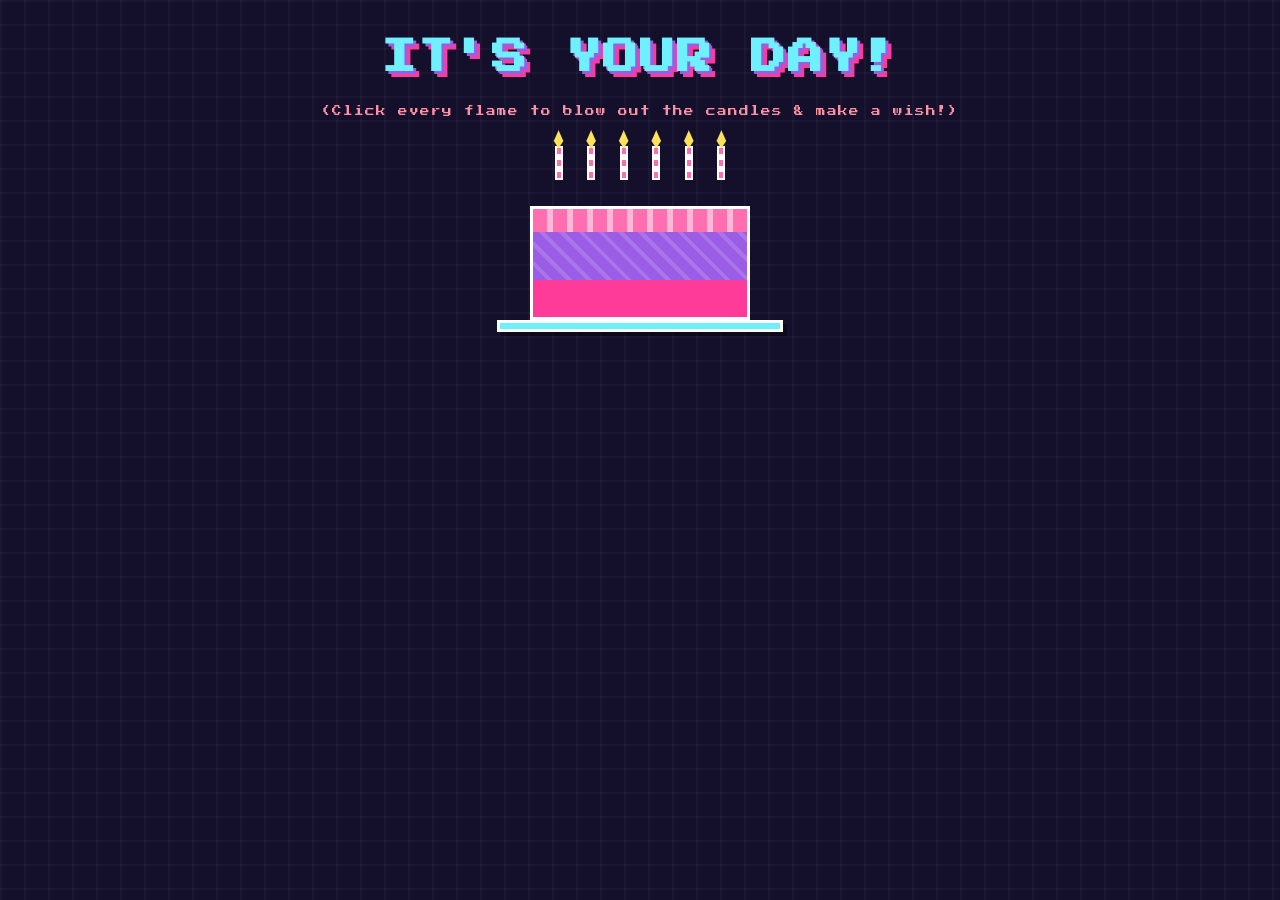
<file: index.html>
<!DOCTYPE html>
<html lang="en">
<head>
<meta charset="UTF-8">
<meta name="viewport" content="width=device-width, initial-scale=1.0">
<title>Happy Birthday!</title>
<link rel="stylesheet" href="style.css">
<link href="https://fonts.googleapis.com/css2?family=Press+Start+2P&display=swap" rel="stylesheet">
</head>
<body>

<canvas id="fx-canvas"></canvas>
<div id="screen-flash"></div>

<div id="pre-birthday-view">
  <h1 class="pixel-title">COUNTDOWN TO THE BIG DAY</h1>
  <p class="sub-instruction">something pixelated this way comes...</p>

  <div id="timer-display" class="timer-box">
    <div class="time-card"><span id="days">00</span><label>DAYS</label></div>
    <div class="time-card"><span id="hours">00</span><label>HOURS</label></div>
    <div class="time-card"><span id="mins">00</span><label>MINS</label></div>
    <div class="time-card"><span id="secs">00</span><label>SECS</label></div>
  </div>

  <div class="pixel-heart">&#9829;</div>
</div>

<div id="post-birthday-view" class="hidden">

  <h1 class="pixel-title reveal-title">IT'S YOUR DAY!</h1>
  <p class="sub-instruction" id="candle-instruction">(Click every flame to blow out the candles &amp; make a wish!)</p>

  <div class="cake-container">
    <div class="pixel-cake">
      <div class="candle-row" id="candle-row">
        <div class="candle"><div class="flame"></div></div>
        <div class="candle"><div class="flame"></div></div>
        <div class="candle"><div class="flame"></div></div>
        <div class="candle"><div class="flame"></div></div>
        <div class="candle"><div class="flame"></div></div>
        <div class="candle"><div class="flame"></div></div>
      </div>
      <div class="cake-top"></div>
      <div class="cake-middle"></div>
      <div class="cake-bottom"></div>
      <div class="cake-plate"></div>
    </div>
  </div>

  <h1 class="pixel-title main-hbd hidden" id="main-hbd-title">HAPPY BIRTHDAY!</h1>

  <!-- Pixel block-people handoff scene: girl gives boy the rose bouquet -->
  <div class="handoff-scene hidden" id="bouquet">
    <div class="hs-ground"></div>

    <div class="hs-figure hs-girl">
      <div class="hs-hair-back"></div>
      <div class="hs-head"></div>
      <div class="hs-hair-front"></div>
      <div class="hs-torso hs-torso-girl"></div>
      <div class="hs-arm hs-arm-give"></div>
      <div class="hs-leg hs-leg-l"></div>
      <div class="hs-leg hs-leg-r"></div>
    </div>

    <div class="hs-bouquet" id="hs-bouquet">
      <div class="hs-stem"></div>
      <div class="hs-rose hs-rose-1"></div>
      <div class="hs-rose hs-rose-2"></div>
      <div class="hs-rose hs-rose-3"></div>
    </div>

    <div class="hs-figure hs-boy">
      <div class="hs-hair-boy"></div>
      <div class="hs-head"></div>
      <div class="hs-torso hs-torso-boy"></div>
      <div class="hs-arm hs-arm-take"></div>
      <div class="hs-leg hs-leg-l"></div>
      <div class="hs-leg hs-leg-r"></div>
    </div>

    <div class="hs-sparkle hs-sparkle-1"></div>
    <div class="hs-sparkle hs-sparkle-2"></div>
    <div class="hs-sparkle hs-sparkle-3"></div>
  </div>

  <main id="gallery-wrap" class="gallery-wrap hidden">
    <section class="gallery-section">
      <h2>Level 1: The Early Years</h2>
      <div class="photo-grid">
        <div class="pixel-frame flip-card"><div class="flip-inner">
          <div class="flip-front"><img src="./photos/kid1.jpg" alt="Kid Photo 1"></div>
          <div class="flip-back"><p>The cutests little baby</p></div>
        </div></div>
        <div class="pixel-frame flip-card"><div class="flip-inner">
          <div class="flip-front"><img src="./photos/kid2.jpg" alt="Kid Photo 2"></div>
          <div class="flip-back"><p>Hope you always have a big smile like this</p></div>
        </div></div>
        <div class="pixel-frame flip-card"><div class="flip-inner">
          <div class="flip-front"><img src="./photos/kid3.jpg" alt="Kid Photo 3"></div>
          <div class="flip-back"><p>Cutie little hair spikes</p></div>
        </div></div>
        <div class="pixel-frame flip-card"><div class="flip-inner">
          <div class="flip-front"><img src="./photos/kid4.jpg" alt="Kid Photo 4"></div>
          <div class="flip-back"><p>Your smile makes my day</p></div>
        </div></div>
        <div class="pixel-frame flip-card"><div class="flip-inner">
          <div class="flip-front"><img src="./photos/kid5.jpg" alt="Kid Photo 5"></div>
          <div class="flip-back"><p>Rethinking life decisions, probably how you think "Kis kay sath phanss gaya yaar"</p></div>
        </div></div>
        <div class="pixel-frame flip-card"><div class="flip-inner">
          <div class="flip-front"><img src="./photos/kid6.jpg" alt="Kid Photo 6"></div>
          <div class="flip-back"><p>Little Toddler xd</p></div>
        </div></div>
      </div>
    </section>

    <section class="gallery-section">
      <h2>Level Up: Current Stats</h2>
      <div class="photo-grid">
        <div class="pixel-frame flip-card"><div class="flip-inner">
          <div class="flip-front"><img src="./photos/adult1.jpg" alt="Adult Photo 1"></div>
          <div class="flip-back"><p>My Love, every little time with you is unforgettable. I hope we'll never part</p></div>
        </div></div>
        <div class="pixel-frame flip-card"><div class="flip-inner">
          <div class="flip-front"><img src="./photos/adult2.jpg" alt="Adult Photo 2"></div>
          <div class="flip-back"><p>My little cutu, I want to always see you happy like this</p></div>
        </div></div>
        <div class="pixel-frame flip-card"><div class="flip-inner">
          <div class="flip-front"><img src="./photos/adult3.jpg" alt="Adult Photo 3"></div>
          <div class="flip-back"><p>You have the kindest heart, it makes me question how did I get so lucky</p></div>
        </div></div>
        <div class="pixel-frame flip-card"><div class="flip-inner">
          <div class="flip-front"><img src="./photos/adult4.jpg" alt="Adult Photo 4"></div>
          <div class="flip-back"><p>You look so cutu when you tell me you don't like blood or injections but you still never stop trying to help people</p></div>
        </div></div>
        <div class="pixel-frame flip-card"><div class="flip-inner">
          <div class="flip-front"><img src="./photos/adult5.jpg" alt="Adult Photo 5"></div>
          <div class="flip-back"><p>Your CUTU-ness makes me go crazy dum dum</p></div>
        </div></div>
        <div class="pixel-frame flip-card"><div class="flip-inner">
          <div class="flip-front"><img src="./photos/adult6.jpg" alt="Adult Photo 6"></div>
          <div class="flip-back"><p>My Love, Best wishes for your birthday and life ahead, hope life will always be kind to you</p></div>
        </div></div>
      </div>
    </section>
  </main>
</div>

<script src="script.js"></script>
</body>
</html>
</file>
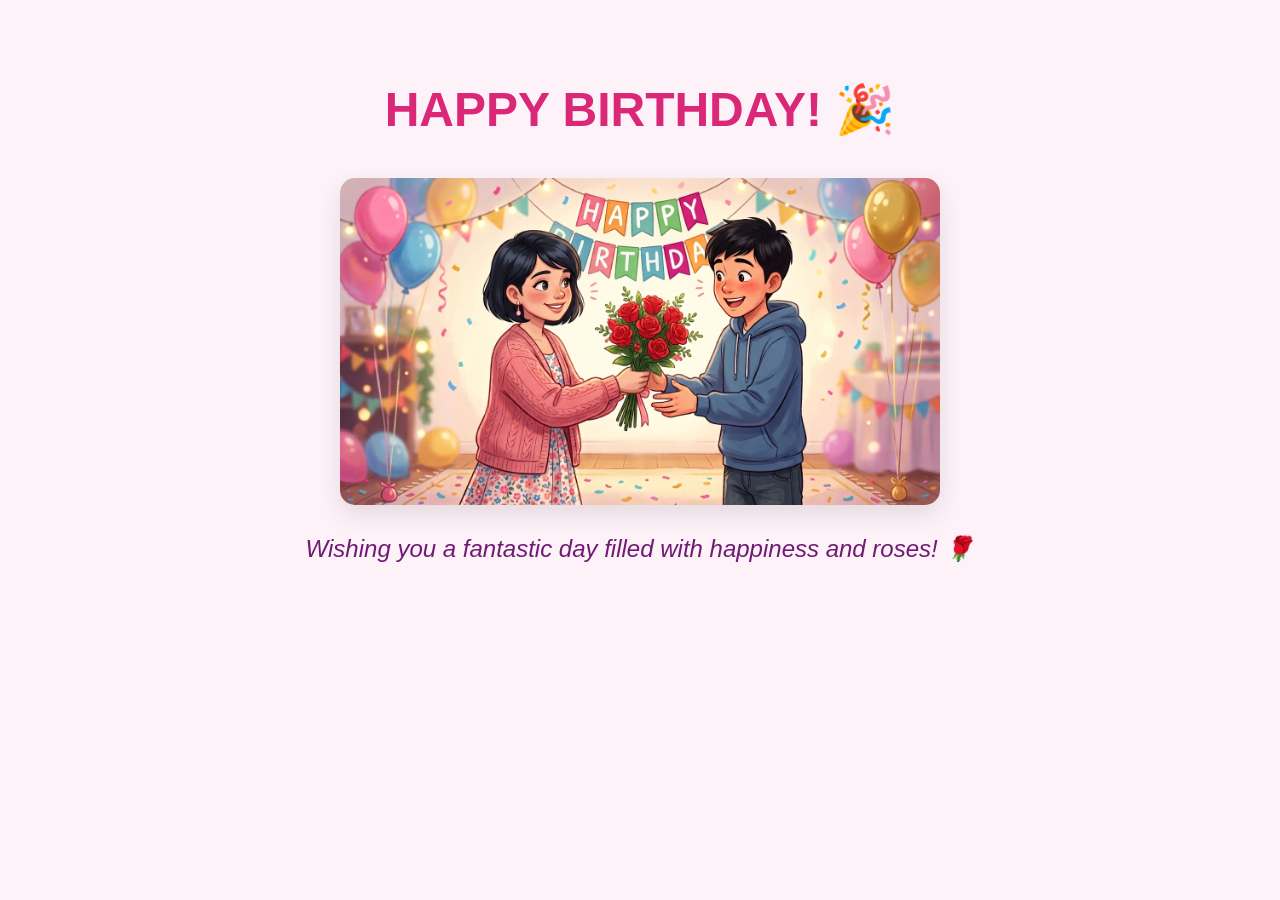
<file: birthday.html>
<!DOCTYPE html>
<html lang="en">
<head>
    <meta charset="UTF-8">
    <meta name="viewport" content="width=device-width, initial-scale=1.0">
    <title>Birthday Surprise!</title>
    <style>
        body {
            font-family: 'Segoe UI', Tahoma, Geneva, Verdana, sans-serif;
            background-color: #fdf2f8; /* Soft pink background */
            color: #333;
            text-align: center;
            padding: 50px;
            margin: 0;
        }

        h1 {
            color: #db2777; /* Deep pink for titles */
            font-size: 3em;
        }

        /* --- Countdown State Styles --- */
        #countdown-state {
            display: block; /* Shown by default */
        }

        #clockdiv {
            font-family: sans-serif;
            color: #fff;
            display: inline-block;
            font-weight: 100;
            text-align: center;
            font-size: 30px;
            margin-top: 30px;
        }

        #clockdiv > div {
            padding: 15px 20px;
            border-radius: 10px;
            background: #f472b6; /* Lighter pink background for numbers */
            display: inline-block;
            margin: 5px;
        }

        #clockdiv div span {
            padding: 10px;
            border-radius: 5px;
            background: #db2777; /* Darker pink for numbers */
            display: inline-block;
            font-weight: bold;
        }

        .smalltext {
            padding-top: 5px;
            font-size: 16px;
            color: #fff;
        }

        /* --- Birthday State Styles --- */
        #birthday-state {
            display: none; /* Hidden by default until the JavaScript reveals it */
        }

        .illustration-container {
            margin-top: 40px;
            max-width: 600px;
            margin-left: auto;
            margin-right: auto;
            border-radius: 15px;
            overflow: hidden;
            box-shadow: 0 10px 25px rgba(0,0,0,0.1);
        }

        .illustration-container img {
            width: 100%;
            height: auto;
            display: block;
        }

        .wishes {
            font-size: 1.5em;
            color: #701a75; /* Purple for the wishes text */
            margin-top: 30px;
            font-style: italic;
        }
    </style>
</head>
<body>

    <!-- STATE 1: Shown BEFORE the birthday -->
    <div id="countdown-state">
        <h1>Counting down to a special day...</h1>
        <p>Get ready for a surprise!</p>
        <div id="clockdiv">
            <div><span class="days"></span><div class="smalltext">Days</div></div>
            <div><span class="hours"></span><div class="smalltext">Hours</div></div>
            <div><span class="minutes"></span><div class="smalltext">Minutes</div></div>
            <div><span class="seconds"></span><div class="smalltext">Seconds</div></div>
        </div>
    </div>

    <!-- STATE 2: Shown ON the birthday (September 6th) -->
    <div id="birthday-state">
        <h1>HAPPY BIRTHDAY! 🎉</h1>
        
        <div class="illustration-container">
            <!-- This references the illustration you saved -->
            <img src="birthday_roses.png" alt="Illustration of a girl giving a boy roses">
        </div>

        <p class="wishes">Wishing you a fantastic day filled with happiness and roses! 🌹</p>
    </div>

    <script>
        // --- 1. Define the Birthday Date ---
        // Format: 'Month Day, Year'
        const birthdayDateStr = 'September 6, 2024'; 

        // --- 2. State Switching Logic ---
        function checkState() {
            const now = new Date();
            const birthday = new Date(birthdayDateStr);

            const countdownStateEl = document.getElementById('countdown-state');
            const birthdayStateEl = document.getElementById('birthday-state');

            // Compare times (ignoring the exact time of day for simplicity, 
            // the reveal will happen at 00:00 on the 6th)
            if (now.getTime() >= birthday.getTime()) {
                // It's the birthday! Hide countdown, show reveal.
                countdownStateEl.style.display = 'none';
                birthdayStateEl.style.display = 'block';
            } else {
                // It's before the birthday. Show countdown, hide reveal.
                countdownStateEl.style.display = 'block';
                birthdayStateEl.style.display = 'none';
                // Start the countdown timer
                initializeClock('clockdiv', birthdayDateStr);
            }
        }

        // --- 3. Countdown Timer Logic (reused from previous step) ---
        function getTimeRemaining(endtime) {
            const t = Date.parse(endtime) - Date.parse(new Date());
            const seconds = Math.floor((t / 1000) % 60);
            const minutes = Math.floor((t / 1000 / 60) % 60);
            const hours = Math.floor((t / (1000 * 60 * 60)) % 24);
            const days = Math.floor(t / (1000 * 60 * 60 * 24));
            return {
                'total': t,
                'days': days,
                'hours': hours,
                'minutes': minutes,
                'seconds': seconds
            };
        }

        function initializeClock(id, endtime) {
            const clock = document.getElementById(id);
            const daysSpan = clock.querySelector('.days');
            const hoursSpan = clock.querySelector('.hours');
            const minutesSpan = clock.querySelector('.minutes');
            const secondsSpan = clock.querySelector('.seconds');

            function updateClock() {
                const t = getTimeRemaining(endtime);
                daysSpan.innerHTML = t.days;
                hoursSpan.innerHTML = ('0' + t.hours).slice(-2);
                minutesSpan.innerHTML = ('0' + t.minutes).slice(-2);
                secondsSpan.innerHTML = ('0' + t.seconds).slice(-2);

                if (t.total <= 0) {
                    clearInterval(timeinterval);
                    // Force a state check when the countdown hits zero
                    checkState(); 
                }
            }

            updateClock();
            const timeinterval = setInterval(updateClock, 1000);
        }

        // Run the state check immediately when the page loads
        checkState();

    </script>
</body>
</html>
</file>
<file: style.css>
/* ===================== BASE / PIXEL THEME ===================== */
* {
  box-sizing: border-box;
  image-rendering: pixelated;
}

:root {
  --bg-dark: #14102b;
  --bg-darker: #0b0818;
  --pink: #ff6fb0;
  --hot-pink: #ff3b9a;
  --cyan: #6ff0ff;
  --yellow: #ffe15a;
  --purple: #9b5de5;
  --candy: #ff8fa3;
  --panel: #201a3d;
  --border: #ffffff;
}

html, body {
  margin: 0;
  padding: 0;
  min-height: 100%;
  background: var(--bg-dark);
  background-image:
    linear-gradient(rgba(255,255,255,0.03) 2px, transparent 2px),
    linear-gradient(90deg, rgba(255,255,255,0.03) 2px, transparent 2px);
  background-size: 24px 24px;
  color: #f5f5ff;
  font-family: 'Press Start 2P', monospace;
  overflow-x: hidden;
  text-align: center;
}

.hidden {
  display: none !important;
}

/* Fullscreen fx canvas for confetti + petals, non-blocking */
#fx-canvas {
  position: fixed;
  top: 0; left: 0;
  width: 100vw;
  height: 100vh;
  pointer-events: none;
  z-index: 999;
}

/* Camera-flash overlay for the big reveal */
#screen-flash {
  position: fixed;
  inset: 0;
  pointer-events: none;
  z-index: 1001;
  opacity: 0;
  background: radial-gradient(circle at 50% 45%, #ffffff 0%, #ffe9f5 25%, transparent 70%);
}

#screen-flash.active {
  animation: flash-pop 0.6s ease-out forwards;
}

@keyframes flash-pop {
  0%   { opacity: 0;    transform: scale(0.4); }
  15%  { opacity: 1;    transform: scale(1);   }
  100% { opacity: 0;    transform: scale(2.6); }
}

/* Shake for dramatic build-up */
.shake {
  animation: shake-anim 0.5s;
}

@keyframes shake-anim {
  10%, 90% { transform: translate3d(-2px, 0, 0); }
  20%, 80% { transform: translate3d(4px, 0, 0); }
  30%, 50%, 70% { transform: translate3d(-8px, 0, 0); }
  40%, 60% { transform: translate3d(8px, 0, 0); }
}

.pixel-title {
  font-size: clamp(1.1rem, 4vw, 2.2rem);
  color: var(--yellow);
  text-shadow:
    3px 3px 0 var(--hot-pink),
    6px 6px 0 var(--purple);
  letter-spacing: 2px;
  line-height: 1.6;
  padding: 30px 10px 10px;
  margin: 0;
}

.reveal-title {
  color: var(--cyan);
  text-shadow: 3px 3px 0 var(--purple), 6px 6px 0 var(--hot-pink);
}

.main-hbd {
  margin-top: 30px;
  animation: pop-in-dramatic 0.9s cubic-bezier(.2,1.6,.4,1) both;
}

@keyframes pop-in-dramatic {
  0%   { transform: scale(0) rotate(-8deg); opacity: 0; }
  55%  { transform: scale(1.35) rotate(4deg); opacity: 1; }
  75%  { transform: scale(0.9) rotate(-2deg); }
  100% { transform: scale(1) rotate(0deg); }
}

.sub-instruction {
  font-size: 0.6rem;
  color: var(--candy);
  margin: 10px auto 30px;
  letter-spacing: 1px;
}

.pixel-heart {
  color: var(--hot-pink);
  font-size: 2rem;
  margin-top: 40px;
  animation: heartbeat 1.2s infinite steps(4);
}

@keyframes heartbeat {
  0%, 100% { transform: scale(1); }
  50% { transform: scale(1.3); }
}

/* ===================== COUNTDOWN TIMER ===================== */
.timer-box {
  display: flex;
  justify-content: center;
  gap: 14px;
  flex-wrap: wrap;
  margin: 20px auto 40px;
}

.time-card {
  background: var(--panel);
  border: 4px solid var(--border);
  box-shadow: 6px 6px 0 rgba(0,0,0,0.5);
  padding: 14px 10px;
  min-width: 70px;
  border-radius: 0;
}

.time-card span {
  display: block;
  font-size: clamp(1.3rem, 5vw, 2rem);
  color: var(--cyan);
  text-shadow: 2px 2px 0 var(--purple);
}

.time-card label {
  display: block;
  font-size: 0.5rem;
  margin-top: 8px;
  color: var(--pink);
}

/* ===================== CAKE + CANDLES ===================== */
.cake-container {
  display: flex;
  justify-content: center;
  margin: 20px auto 10px;
}

.pixel-cake {
  position: relative;
  width: 220px;
  padding-top: 60px;
}

.candle-row {
  position: absolute;
  top: 0;
  left: 0;
  width: 100%;
  display: flex;
  justify-content: space-evenly;
  z-index: 3;
}

.candle {
  width: 8px;
  height: 34px;
  background: repeating-linear-gradient(
    var(--pink), var(--pink) 6px, #fff 6px, #fff 12px
  );
  border: 2px solid var(--border);
  position: relative;
  cursor: pointer;
}

.flame {
  position: absolute;
  top: -18px;
  left: 50%;
  transform: translateX(-50%);
  width: 12px;
  height: 18px;
  background: var(--yellow);
  clip-path: polygon(50% 0%, 90% 60%, 50% 100%, 10% 60%);
  box-shadow: 0 0 8px 2px var(--yellow), 0 0 14px 4px var(--hot-pink);
  animation: flicker 0.4s infinite alternate steps(3);
  transition: opacity 0.15s;
}

@keyframes flicker {
  0% { transform: translateX(-50%) scale(1) rotate(-3deg); }
  100% { transform: translateX(-50%) scale(1.15) rotate(3deg); }
}

.candle.blown .flame {
  opacity: 0;
  pointer-events: none;
}

.candle.blown::after {
  content: "";
  position: absolute;
  top: -14px;
  left: 50%;
  transform: translateX(-50%);
  width: 6px;
  height: 6px;
  background: #cfcfcf;
  border-radius: 50%;
  opacity: 0;
  animation: smoke-puff 0.9s ease-out forwards;
}

@keyframes smoke-puff {
  0% { opacity: 0.9; transform: translate(-50%, 0) scale(1); }
  100% { opacity: 0; transform: translate(-50%, -40px) scale(3); }
}

.cake-top {
  width: 100%;
  height: 26px;
  background: var(--pink);
  border: 3px solid var(--border);
  border-bottom: none;
  position: relative;
  z-index: 2;
}

.cake-top::before {
  content: "";
  position: absolute;
  inset: 0;
  background: repeating-linear-gradient(
    90deg, transparent, transparent 14px, rgba(255,255,255,0.5) 14px, rgba(255,255,255,0.5) 20px
  );
}

.cake-middle {
  width: 100%;
  height: 48px;
  background: var(--purple);
  border: 3px solid var(--border);
  border-top: none;
  border-bottom: none;
  position: relative;
  z-index: 1;
}

.cake-middle::before {
  content: "";
  position: absolute;
  inset: 0;
  background: repeating-linear-gradient(
    45deg, transparent, transparent 10px, rgba(255,255,255,0.15) 10px, rgba(255,255,255,0.15) 14px
  );
}

.cake-bottom {
  width: 100%;
  height: 40px;
  background: var(--hot-pink);
  border: 3px solid var(--border);
  border-top: none;
}

.cake-plate {
  width: 130%;
  margin-left: -15%;
  height: 12px;
  background: var(--cyan);
  border: 3px solid var(--border);
  box-shadow: 4px 4px 0 rgba(0,0,0,0.4);
}

/* ===================== PIXEL BLOCK-PEOPLE HANDOFF SCENE ===================== */
.handoff-scene {
  position: relative;
  width: 220px;
  height: 140px;
  margin: 14px auto 0;
}

.handoff-scene.show {
  animation: scene-pop-in 0.6s steps(6) both;
}

@keyframes scene-pop-in {
  0%   { transform: scale(0.3); opacity: 0; }
  100% { transform: scale(1); opacity: 1; }
}

.hs-ground {
  position: absolute;
  left: 0;
  bottom: 0;
  width: 100%;
  height: 8px;
  background: var(--purple);
  border: 2px solid var(--border);
  box-shadow: 0 4px 0 rgba(0,0,0,0.35);
}

.hs-figure {
  position: absolute;
  top: 20px;
  width: 54px;
  height: 112px;
}

.hs-girl { left: 10px; }
.hs-boy { right: 10px; }

.hs-head {
  position: absolute;
  top: 0;
  left: 17px;
  width: 20px;
  height: 20px;
  background: #ffd9b3;
  border: 2px solid var(--border);
}

.hs-hair-back {
  position: absolute;
  top: -2px;
  left: 11px;
  width: 32px;
  height: 24px;
  background: #2a1a10;
  border: 2px solid var(--border);
  z-index: 0;
}

.hs-girl .hs-head { z-index: 1; }

.hs-hair-front {
  position: absolute;
  top: -2px;
  left: 15px;
  width: 24px;
  height: 8px;
  background: #2a1a10;
  border: 2px solid var(--border);
  border-bottom: none;
  z-index: 2;
}

.hs-hair-boy {
  position: absolute;
  top: -2px;
  left: 15px;
  width: 24px;
  height: 9px;
  background: #1c1c1c;
  border: 2px solid var(--border);
  border-bottom: none;
  z-index: 1;
}

.hs-torso {
  position: absolute;
  top: 20px;
  left: 14px;
  width: 26px;
  height: 34px;
  border: 2px solid var(--border);
}

.hs-torso-girl {
  background: var(--pink);
}

.hs-torso-boy {
  background: #4a7fd6;
}

.hs-arm {
  position: absolute;
  top: 24px;
  width: 8px;
  height: 22px;
  background: #ffd9b3;
  border: 2px solid var(--border);
  transform-origin: top center;
}

.hs-arm-give {
  left: 36px;
  transform: rotate(24deg);
  animation: arm-sway-give 2.4s steps(4) infinite;
}

.hs-arm-take {
  left: 10px;
  transform: rotate(-24deg);
  animation: arm-sway-take 2.4s steps(4) infinite;
}

@keyframes arm-sway-give {
  0%, 100% { transform: rotate(20deg); }
  50%      { transform: rotate(30deg); }
}

@keyframes arm-sway-take {
  0%, 100% { transform: rotate(-20deg); }
  50%      { transform: rotate(-30deg); }
}

.hs-leg {
  position: absolute;
  top: 54px;
  width: 9px;
  height: 26px;
  border: 2px solid var(--border);
}

.hs-girl .hs-leg { background: #6f4fb0; }
.hs-boy .hs-leg { background: #22243a; }

.hs-leg-l { left: 15px; }
.hs-leg-r { left: 29px; }

/* Bouquet travels between the two hands, pixel-snap motion */
.hs-bouquet {
  position: absolute;
  top: 40px;
  left: 54px;
  width: 24px;
  height: 26px;
  animation: hs-handoff 2.6s steps(9) infinite alternate;
  z-index: 3;
}

@keyframes hs-handoff {
  0%   { left: 54px;  top: 42px; transform: rotate(-10deg); }
  50%  { left: 100px; top: 24px; transform: rotate(4deg);   }
  100% { left: 146px; top: 42px; transform: rotate(10deg);  }
}

.hs-stem {
  position: absolute;
  bottom: 0;
  left: 10px;
  width: 4px;
  height: 14px;
  background: var(--cake-green, #3f8f4f);
}

.hs-rose {
  position: absolute;
  width: 12px;
  height: 12px;
  background: var(--hot-pink);
  border: 2px solid var(--border);
}

.hs-rose-1 { top: 0; left: 0; }
.hs-rose-2 { top: -4px; left: 8px; background: var(--pink); }
.hs-rose-3 { top: 2px; left: 14px; }

/* Sparkles twinkle at the handoff midpoint */
.hs-sparkle {
  position: absolute;
  width: 6px;
  height: 6px;
  background: var(--yellow);
  top: 20px;
  left: 100px;
  animation: hs-twinkle 1.3s steps(3) infinite;
}

.hs-sparkle-1 { animation-delay: 0s; left: 92px; top: 14px; }
.hs-sparkle-2 { animation-delay: 0.3s; left: 112px; top: 30px; background: var(--cyan); }
.hs-sparkle-3 { animation-delay: 0.6s; left: 100px; top: 50px; background: #ffffff; }

@keyframes hs-twinkle {
  0%, 100% { opacity: 0; transform: scale(0.5); }
  50%      { opacity: 1; transform: scale(1.3); }
}

/* ===================== GALLERY ===================== */
.gallery-wrap {
  padding: 20px 16px 60px;
  max-width: 1100px;
  margin: 0 auto;
}

.gallery-section {
  margin-bottom: 40px;
}

.gallery-section h2 {
  font-size: 0.9rem;
  color: var(--yellow);
  text-shadow: 2px 2px 0 var(--purple);
  margin-bottom: 20px;
}

.photo-grid {
  display: grid;
  grid-template-columns: repeat(auto-fit, minmax(140px, 1fr));
  gap: 16px;
}

.pixel-frame {
  border: 4px solid var(--border);
  background: var(--panel);
  box-shadow: 6px 6px 0 rgba(0,0,0,0.5);
  padding: 6px;
  cursor: pointer;
  perspective: 800px;
  aspect-ratio: 1 / 1;
}

.pixel-frame:hover .flip-inner:not(.flipped) {
  transform: translateY(-3px) rotateY(0deg);
}

/* ---- Flip card mechanics ---- */
.flip-inner {
  position: relative;
  width: 100%;
  height: 100%;
  transition: transform 0.6s cubic-bezier(0.68, -0.4, 0.27, 1.4);
  transform-style: preserve-3d;
}

.flip-inner.flipped {
  transform: rotateY(180deg);
}

.flip-front,
.flip-back {
  position: absolute;
  inset: 0;
  backface-visibility: hidden;
  display: flex;
  align-items: center;
  justify-content: center;
}

.flip-front img {
  width: 100%;
  height: 100%;
  object-fit: cover;
  display: block;
  filter: contrast(1.05) saturate(1.1);
}

.flip-back {
  background: var(--hot-pink);
  border: 2px solid var(--border);
  transform: rotateY(180deg);
  padding: 10px;
}

.flip-back p {
  font-size: 0.55rem;
  line-height: 1.7;
  color: #fff;
  text-shadow: 1px 1px 0 var(--purple);
}

/* ===================== RESPONSIVE ===================== */
@media (max-width: 480px) {
  .pixel-title { padding-top: 20px; }
  .pixel-cake { width: 180px; }
  .candle { height: 26px; }
  .handoff-scene { transform: scale(0.82); transform-origin: top center; margin-top: 0; }
}
</file>
